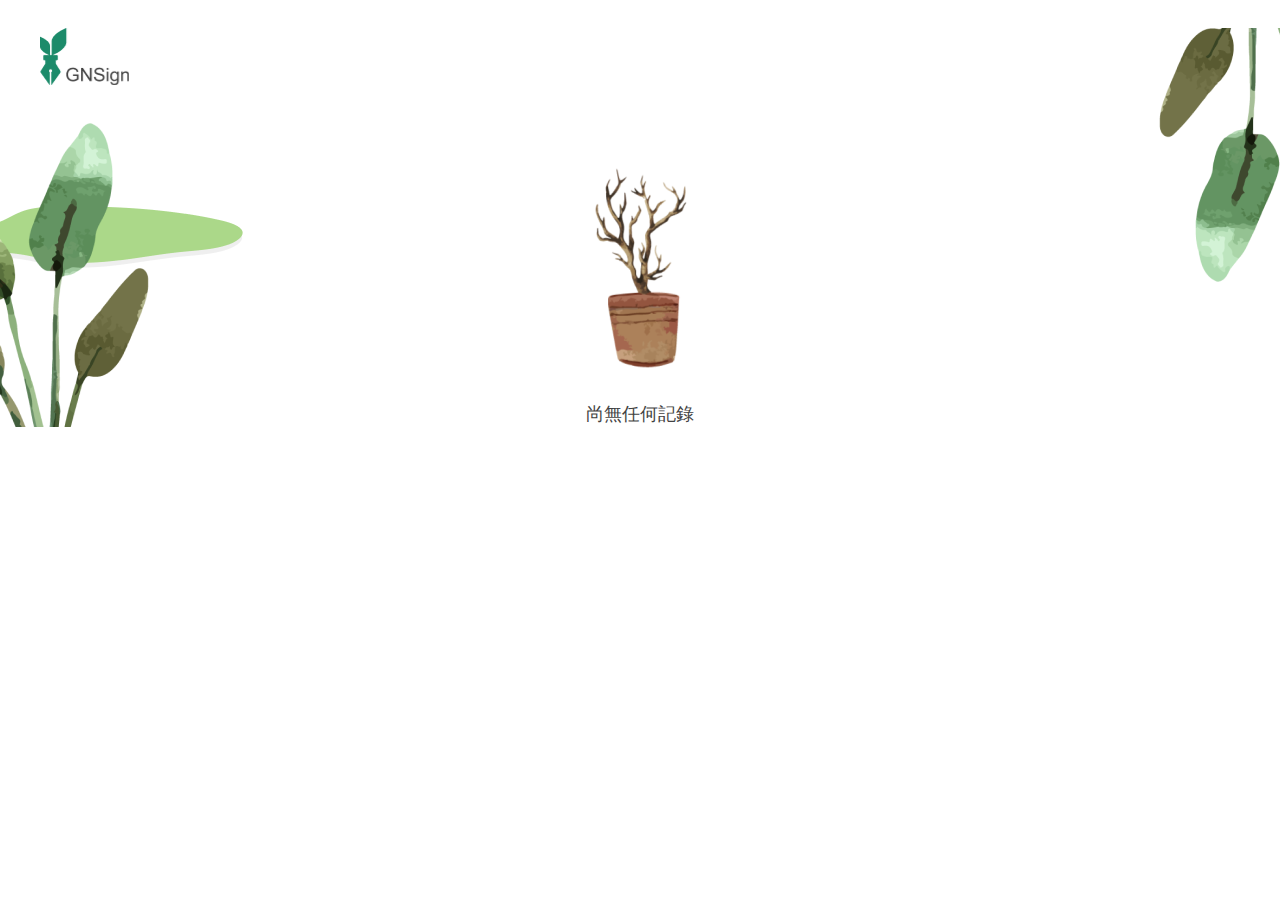
<file: history.html>
<!DOCTYPE html>
<html lang="en">
<head>
    <meta charset="UTF-8">
    <meta http-equiv="X-UA-Compatible" content="IE=edge">
    <meta name="viewport" content="width=device-width, initial-scale=1.0">
    <title>小綠簽</title>
    <link rel="icon" type="image/svg+xml" href="./img/Favicon.svg" />
    <link rel="stylesheet" href="style.css">
</head>
<body>
        <div class="header">
            <h1><a href="index.html">小綠簽</a></h1>
        </div>
        <div class="record">
            <img src="./img/img12.png" alt="">
            <p>尚無任何記錄</p>
        </div>
        <img class="objective circle1" src="./img/img2.png" alt="">
        <img class="objective plant-bg1" src="./img/img3.png" alt="">
        <img class="objective plant-bg2" src="./img/img11.png" alt="">

</body>
</html>
</file>
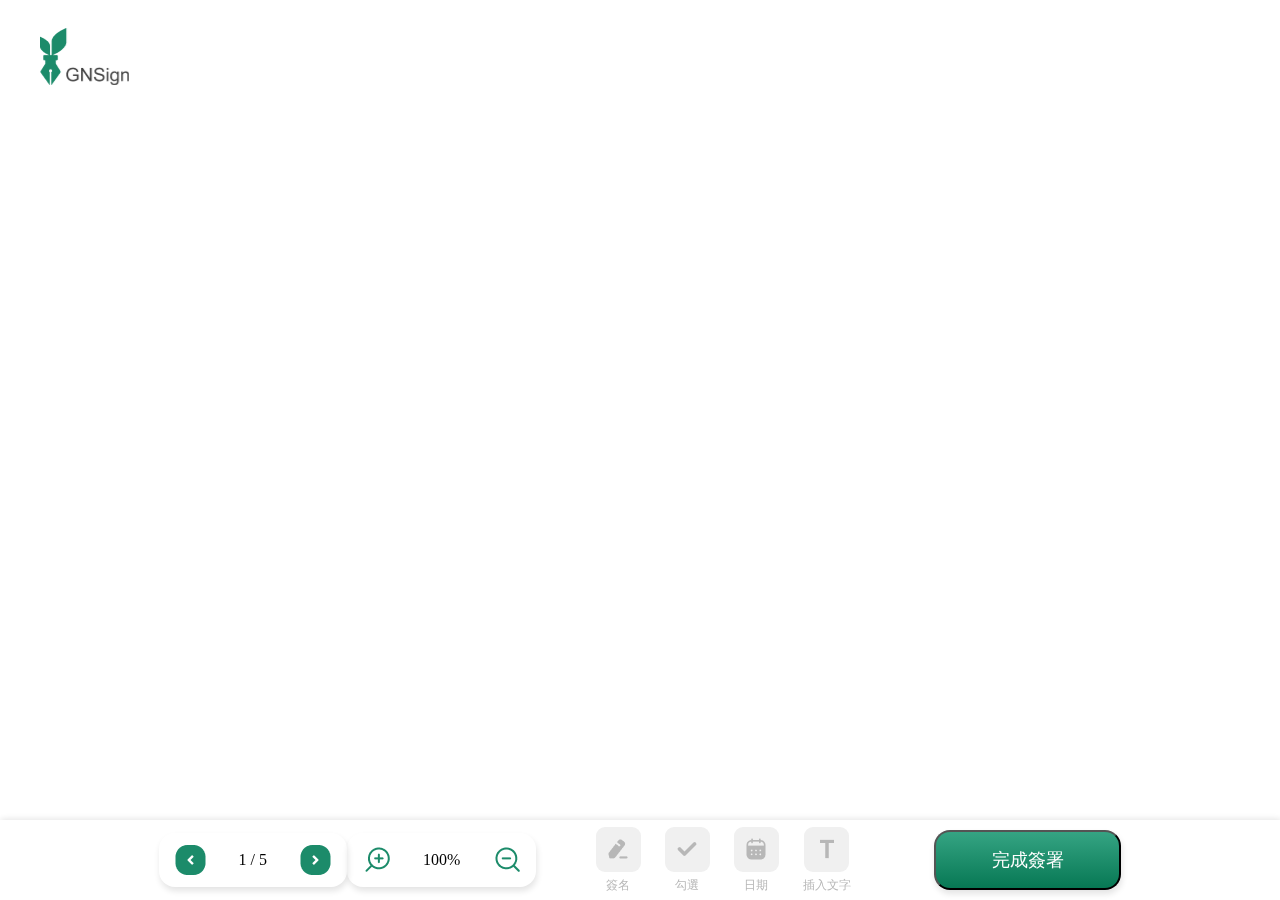
<file: pdf.html>
<!DOCTYPE html>
<html lang="en">
<head>
    <meta charset="UTF-8">
    <meta http-equiv="X-UA-Compatible" content="IE=edge">
    <meta name="viewport" content="width=device-width, initial-scale=1.0">
    <title>小綠簽</title>
    <link rel="icon" type="image/svg+xml" href="./img/Favicon.svg" />
    <link rel="stylesheet" href="style.css">
</head>
<body>
    <div class="header">
        <h1><a href="index.html">小綠簽</a></h1>
    </div>
    <div class="tool-list">
        <div class="page-zoom">
            <div class="page">
                <a href="#"></a><img src="./img/img13.png" alt="向左"></a>
                <p>1 / 5</p>
                <a href="#"></a><img src="./img/img14.png" alt="向右"></a>
            </div>
            <div class="zoom">
                <a href="#"><img src="./img/zoom-in.png" alt="放大"></a>
                <p>100%</p>
                <a href="#"><img src="./img/zoom-out.png" alt="縮小"></a>
            </div>
        </div>
        <div class="item">
            <a href="#">
                <img src="./img/sign.png" alt="簽名">
                <p>簽名</p>
            </a>
            <a href="#">
                <img src="./img/check.png" alt="勾選">
                <p>勾選</p>
            </a>
            <a href="#">
                <img src="./img/date.png" alt="日期">
                <p>日期</p>
            </a>
            <a href="#">
                <img src="./img/word.png" alt="插入文字">
                <p>插入文字</p>
            </a>
        </div>
        <button class="finish download">完成簽署</button>
    </div>
</body>
</html>
</file>
<file: style.css>
/* http://meyerweb.com/eric/tools/css/reset/ 
   v2.0 | 20110126
   License: none (public domain)
*/

html, body, div, span, applet, object, iframe,
h1, h2, h3, h4, h5, h6, p, blockquote, pre,
a, abbr, acronym, address, big, cite, code,
del, dfn, em, img, ins, kbd, q, s, samp,
small, strike, strong, sub, sup, tt, var,
b, u, i, center,
dl, dt, dd, ol, ul, li,
fieldset, form, label, legend,
table, caption, tbody, tfoot, thead, tr, th, td,
article, aside, canvas, details, embed, 
figure, figcaption, footer, header, hgroup, 
menu, nav, output, ruby, section, summary,
time, mark, audio, video {
	margin: 0;
	padding: 0;
	border: 0;
	font-size: 100%;
	font: inherit;
	vertical-align: baseline;
}
/* HTML5 display-role reset for older browsers */
article, aside, details, figcaption, figure, 
footer, header, hgroup, menu, nav, section {
	display: block;
}
body {
	line-height: 1;
}
ol, ul {
	list-style: none;
}
blockquote, q {
	quotes: none;
}
blockquote:before, blockquote:after,
q:before, q:after {
	content: '';
	content: none;
}
table {
	border-collapse: collapse;
	border-spacing: 0;
}
/**********************************************/
body{
	margin: 0 auto;
	position: relative;
}
.sign-bg{
	background: #F0F0F0;
}
/**body物件**/
body .objective{
	position: absolute;
}
.circle1{
	left: 0;
	bottom: 159px;
	z-index: 1;
}
.plant-bg1{
	left: 0;
	bottom: 0;
	z-index: 2;
}
.plant-bg2{
	right: 0;
	top: 0;
}
/**header**/
.header{
	display: flex;
	justify-content: space-between;
	align-items: center;
	margin: 28px 142px 19.85px 40px;
}
.header h1 a{
	background-image: url(./img/logo.png);
	width: 88.79px;
	height: 57.15px;
	display: block;
	text-indent: -1000px;
    overflow: hidden;
}
.header .history{
	text-decoration: none;
	font-family: 'Noto Sans TC';
	font-style: normal;
	font-weight: 400;
	font-size: 18px;
	line-height: 26px;
	color: #1C8B6A;
	border: 2px solid #1C8B6A;
	border-radius: 16px;
	padding: 9px 32px;
}
.header .history:hover{
	color: #fff;
	background: #1C8B6A;	
}
/**首頁**/
.center{
	background: rgba(240, 240, 240, 0.58);
	border-radius: 34px;
	max-width: 1036px;
	margin: 0 auto;
	display: flex;
	justify-content: space-between;
	position: relative;
	margin-bottom: 57px;
}
.center .intro h3{
	font-family: 'Noto Sans TC';
	font-style: normal;
	font-weight: 400;
	font-size: 24px;
	line-height: 35px;
	color: #FFFFFF;
	background: linear-gradient(180deg, #35A483 0%, #077854 100%);
	border-radius: 34px 0px;
	padding: 13.5px 52.5px;
	display: inline-block;
}
.center .intro h2{
	font-family: 'Noto Sans TC';
	font-style: normal;
	font-weight: 700;
	font-size: 50px;
	line-height: 72px;
	color: #077854;
	margin: 55px 0 6px 44px;
}
.center .intro p{
	font-family: 'Noto Sans TC';
	font-style: normal;
	font-weight: 400;
	font-size: 18px;
	line-height: 26px;
	color: #424242;
	margin-left: 44px;
	margin-bottom: 285px;
}
.center .upload{
	color: #B7B7B7;
	background: #FFFFFF;
	border: 2px dashed #B7B7B7;
	border-radius: 26px;
	display: flex;
	flex-direction: column;
	align-items: center;
	width: 417px;
	height: 376px;
	margin-top: 31px;
	margin-right: 113px;
}
.center .upload img{
	margin-top: 29.5px;
	margin-bottom: 20px;
}
.name{
	position: absolute;
	right: 0;
	margin: 17px 18px;
}
/*上傳按鈕*/
.upload-btn{
	overflow: hidden;
  	position: relative;
  	display: inline-block;
 	background:linear-gradient(180deg, #35A483 0%, #077854 100%);
  	color:#FFFFFF;
  	text-align:center; 
  	-web-border-radius:10px;
 	-moz-border-radius:10px;
  	border-radius: 16px;
  	padding: 17px 77.5px;
  	font-family: 'Noto Sans TC';
	font-style: normal;
	font-weight: 400;
	font-size: 18px;
	line-height: 26px;
	margin-bottom: 15px;
}
.upload-btn input{
	position: absolute;
  	opacity: 0;
  	filter: alpha(opacity=0);
  	top: 0;
  	right: 0;
  	width:100%;
  	height:100%;
}
.center .upload p{
	font-family: 'Noto Sans TC';
	font-style: normal;
	font-weight: 400;
	font-size: 16px;
	line-height: 23px;
	color: #424242;
	margin-bottom: 15px;
}
.center .upload .upload-limit{
	font-family: 'Noto Sans TC';
	font-style: normal;
	font-weight: 400;
	font-size: 14px;
	line-height: 20px;
	color: #077854;
}
/**首頁背景插畫物件**/
.center .objective{
	height: fit-content;
	position: absolute;
}
.ground{
	right: 0;
	bottom: -40px;
	z-index: 1;
}
.person1{
	right: 427px;
	bottom: 14px;
	z-index: 2;
}
.person2{
	right: 244px;
	bottom: 0;
	z-index: 2;
}
.person3{
	right: 79px;
	bottom: 19px;
	z-index: 2;
}
.person4{
	right: 44px;
	bottom: 144px;
}
.plant{
	right: 166px;
	bottom: 0px;
	z-index: 2;
}
.bag{
	right: 177px;
	bottom: 6px;
	z-index: 2;
}

/**歷史紀錄**/
.record{
	max-width: 1036px;
	margin: 0 auto;
	display: flex;
	flex-direction: column;
	align-items: center;
	margin-top: 82.85px;
	margin-bottom: 293px;
}
.record p{
	font-family: 'Noto Sans TC';
	font-style: normal;
	font-weight: 400;
	font-size: 18px;
	line-height: 26px;
	color: #424242;
	margin-top: 33px;
}

/**簽名or匯入**/
.container{
	max-width: 590px;
	margin: 0 auto;
	display: flex;
	flex-direction: column;
	align-items: center;
}
.sign-import{
	background: #FFFFFF;
	border-radius: 14px;
}
.sign-import span{
	font-family: 'Noto Sans TC';
	font-style: normal;
	font-weight: 400;
	font-size: 16px;
	line-height: 23px;
	color: #077854;
	padding: 8.5px 25px;
    display: inline-block;
}
.sign-import span:hover, .sign-import span.active{
	background: #077854;
	color: #FFFFFF;
    border-radius: 13px;
}
/**筆顏色**/
.pen-color{
	display: flex;
	justify-content: space-between;
	margin-top: 53px;
}
.color{
	width: 36px;
	height: 34px;
	border-radius: 100px;
	box-sizing: border-box; /*解決頁面跳動感問題*/
}
.color:hover, .color.active{
	border: white 3px solid;
}
.black{
	background: #000000;
  	box-shadow: 0 0 0 2px #000000;
}
.blue{
	background: #0014C7;
	margin: 0 16px;
	box-shadow: 0 0 0 2px #0014C7;
}
.red{
	background: #CA0000;
	box-shadow: 0 0 0 2px #CA0000;
}
/**簽名畫布**/
canvas{
	background: #FFFFFF;
	border-radius: 26px;
	margin-top: 33px;
	margin-bottom: 39px;
}
.show-img{
	display: none;
}
/**清除or建立簽名**/
.clear-save button{
	text-decoration: none;
	font-family: 'Noto Sans TC';
	font-style: normal;
	font-weight: 400;
	font-size: 18px;
	line-height: 26px;
	color: #1C8B6A;
	border: #1C8B6A 1px solid;
	border-radius: 16px;
	padding: 15px 107px;
	display: inline-block;
}
.clear-save button:hover{
	color: #FFFFFF;
	background: #1C8B6A;
}

/**簽名頁**/
.tool-list{
	display: flex;
	justify-content: center;
	align-items: center;
	background: #FFFFFF;
	box-shadow: 1px -1px 6px rgba(0, 0, 0, 0.11);
	position: fixed;
	bottom: 0;
	width: 100%;
}
.page-zoom{
	display: flex;
}
.page, .zoom{
	display: flex;
	justify-content: center;
	align-items: center;
	padding: 12px 16px;
	box-shadow: 1px 4px 6px rgba(0, 0, 0, 0.11);
	border-radius: 16px;
	max-width: 199px;
}
.page p, .zoom p{
	margin-left: 33px;
	margin-right: 33px;
}
.item{
	display: flex;
	justify-content: space-evenly;
	padding: 6.5px 59.5px;
}
.item img{
	background: #F0F0F0;
	border-radius: 9px;
	padding: 10.5px;
}
.item a{
	text-decoration: none;
	font-family: 'Noto Sans TC';
	font-style: normal;
	font-weight: 400;
	font-size: 12px;
	line-height: 17px;
	text-align: center;
	color: #B7B7B7;
	margin-right: 24px;
	display: block;
}
.item img:hover{
	background: linear-gradient(180deg, #35A483 0%, #077854 100%);
}
.finish{
	background: linear-gradient(180deg, #35A483 0%, #077854 100%);
	box-shadow: 1px 4px 6px rgba(0, 0, 0, 0.11);
	border-radius: 16px;
	font-family: 'Noto Sans TC';
	font-style: normal;
	font-weight: 400;
	font-size: 18px;
	line-height: 26px;
	color: #FFFFFF;
	padding: 15px 55.5px;
}
</file>
